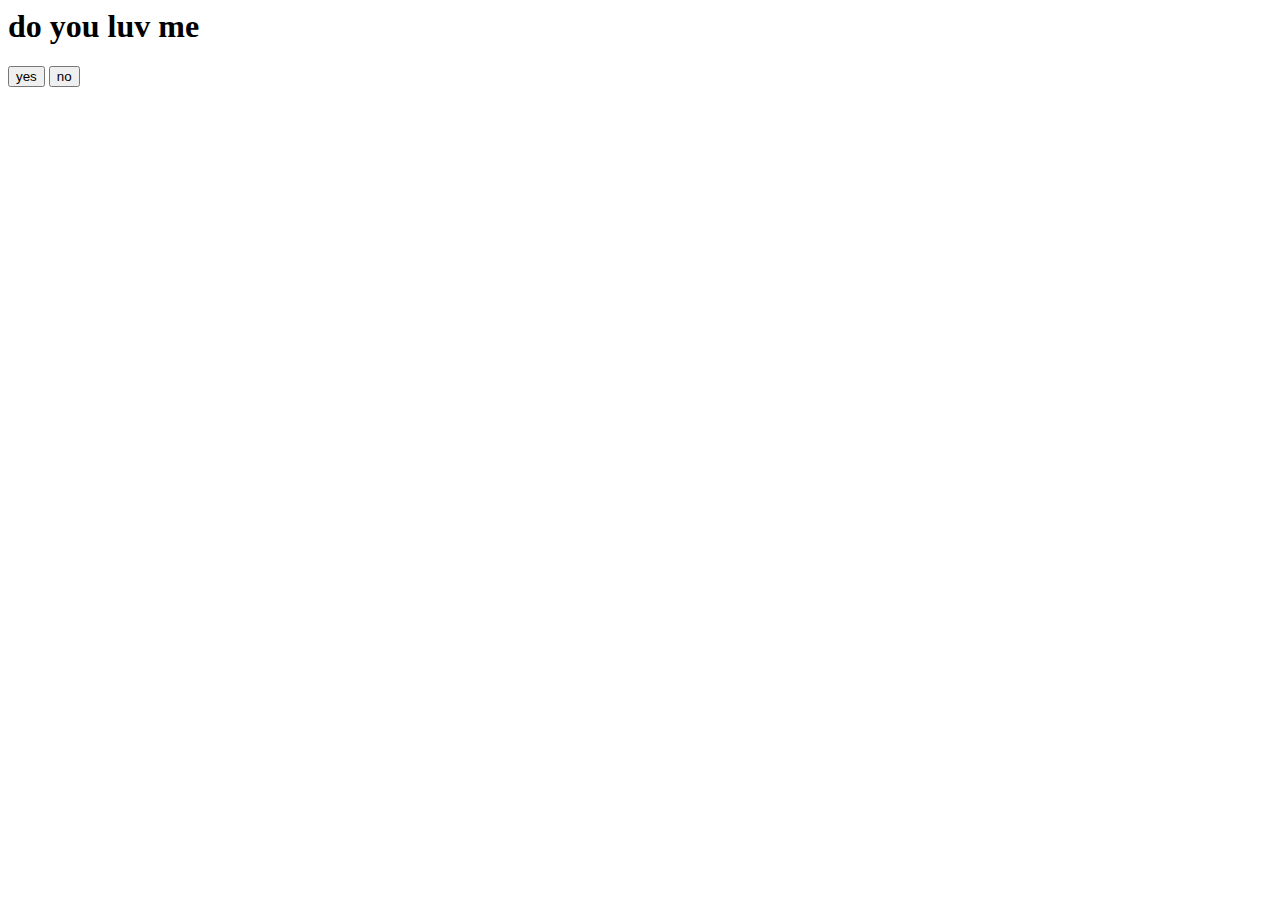
<file: index.html>
<h1>do you luv me</h1>
<div id="box" ></div>
<button id="yes">yes</button>
<button id="no">no</button>

<!DOCTYPE html>
<html>
<body>

<p id="p1"> </p>
<p id="p2"> </p>

<script>
document.getElementById("p1").innerHTML = h1;
</script>

</body>
</html>
</file>
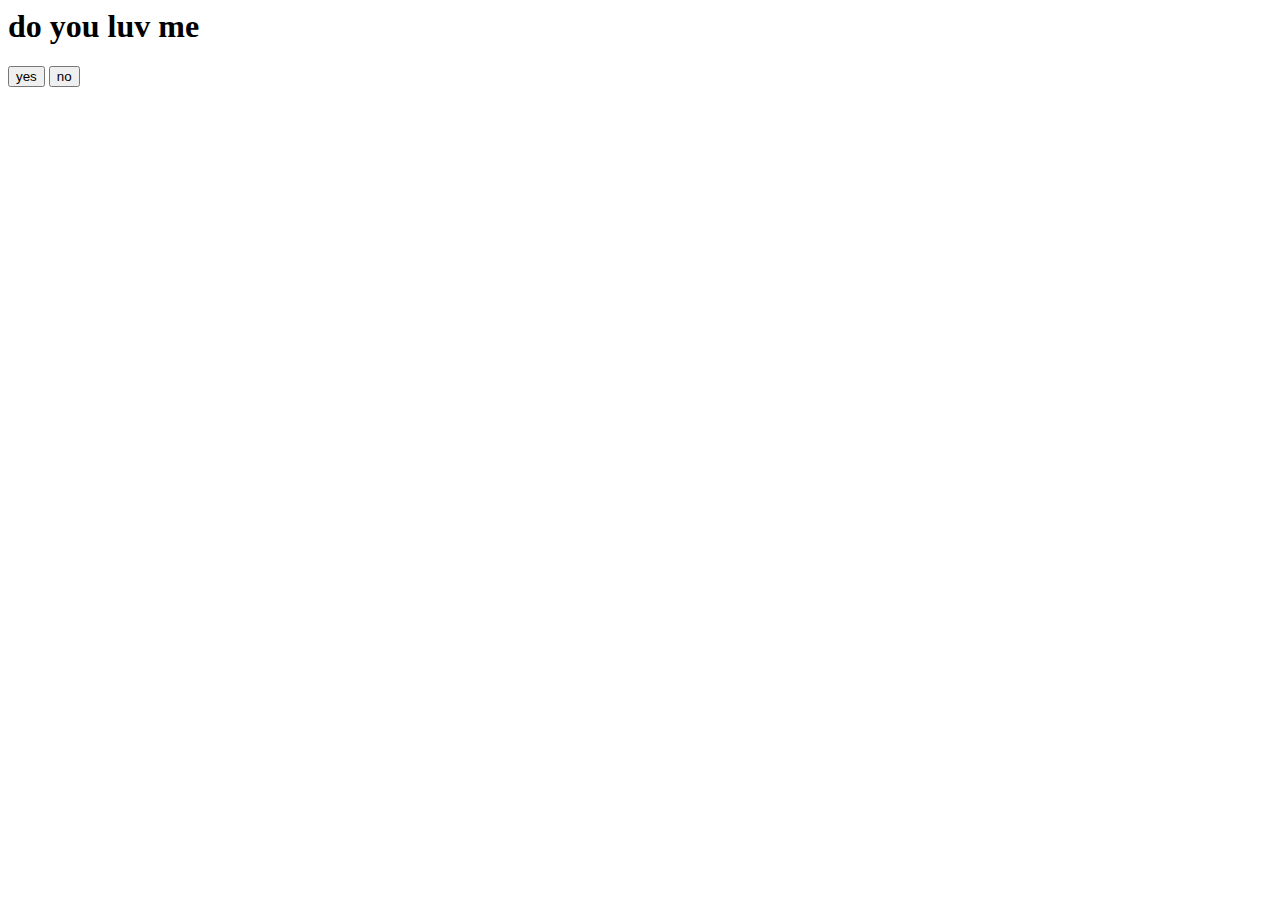
<file: sus.html>
<h1>do you luv me</h1>
<div id="box" ></div>
<button id="yes">yes</button>
<button id="no">no</button>

<!DOCTYPE html>
<html>
<body>

<p id="p1"> </p>
<p id="p2"> </p>

<script>
document.getElementById("p1").innerHTML = h1;
</script>

</body>
</html>
</file>
